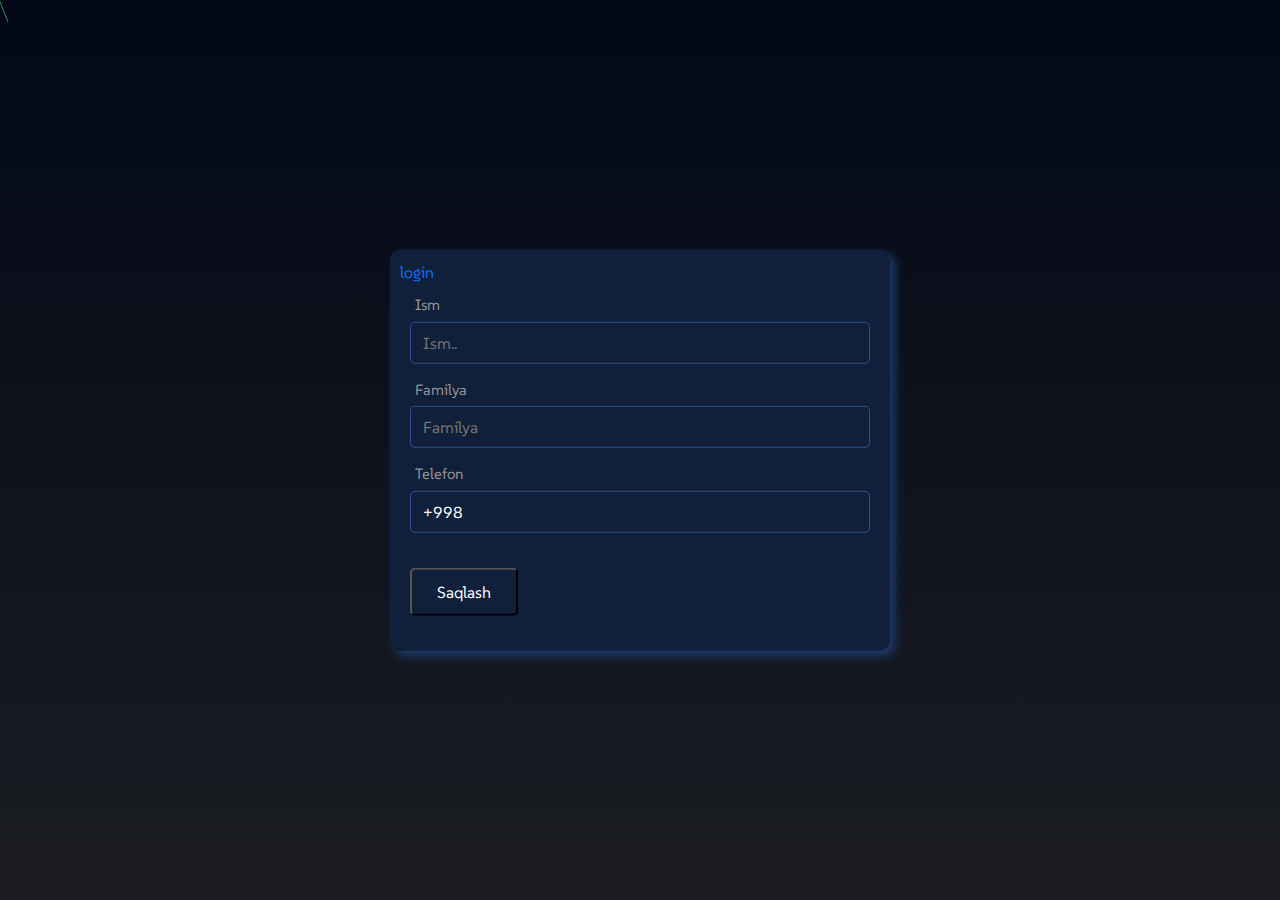
<file: login.html>
<!DOCTYPE html>
<html lang="en">

<head>
    <meta charset="UTF-8">
    <meta name="viewport" content="width=device-width, initial-scale=1.0">
    <title>Login</title>
    <link rel="shortcut icon" href="img/logo.png" type="image/x-icon">
    <!-- google font -->
    <link rel="preconnect" href="https://fonts.googleapis.com">
    <link rel="preconnect" href="https://fonts.gstatic.com" crossorigin>
    <link href="https://fonts.googleapis.com/css2?family=SUSE:wght@100..800&display=swap" rel="stylesheet">
    <!-- awesome -->
    <link rel="stylesheet" href="https://cdnjs.cloudflare.com/ajax/libs/font-awesome/6.6.0/css/all.min.css">
    <!-- bootstrap -->
    <link href="https://cdn.jsdelivr.net/npm/bootstrap@5.3.3/dist/css/bootstrap.min.css" rel="stylesheet"
        integrity="sha384-QWTKZyjpPEjISv5WaRU9OFeRpok6YctnYmDr5pNlyT2bRjXh0JMhjY6hW+ALEwIH" crossorigin="anonymous">
    <!-- style -->
    <link rel="stylesheet" href="css/media.css">
    <link rel="stylesheet" href="css/style.css">
</head>

<body>
    <div class="login">
        <svg id="mysvg"></svg>
        <div class="hero_text">
            <form action="" class="login_form"  method="post">
                <a href="">login</a>
                <ul>
                    <li>
                        <label for="">Ism</label>
                        <input type="text" placeholder="Ism..">
                    </li>
                    <li>
                        <label for="">Familya</label>
                        <input type="text" placeholder="Familya">
                    </li>
                    <li>
                        <label for="">Telefon</label>
                        <input type="text" placeholder="Telefon" value="+998">
                    </li>
                    <li>
                        <button type="submit">
                            Saqlash
                        </button>
                    </li>
                </ul>
            </form>
        </div>
    </div>
</body>


<script>
    var circleString = '<svg xmlns="http://www.w3.org/2000/svg">' +
        '<circle r="0" fill="rgba(0, 0, 0, 0)"></circle>' +
        '</svg>';
    var radiusAnimationString = '<svg xmlns="http://www.w3.org/2000/svg">' +
        '<animate attributeType="XML" ' +
        'attributeName="r" ' +
        'dur="7s" ' +
        'values="0; 5; 0" ' +
        'keyTimes="0; .5; 1" ' +
        'repeatCount="indefinite"/>' +
        '</svg>';
    var opacityAnimationString = '<svg xmlns="http://www.w3.org/2000/svg">' +
        '<animate attributeType="XML" ' +
        'attributeName="fill" ' +
        'dur="7" ' +
        'values="rgba(0, 0, 0, 0); rgba(71, 207, 115, 0.7); rgba(0, 0, 0, 0)" ' +
        'keyTimes="0; .5; 1" ' +
        'repeatCount="indefinite"/>' +
        '</svg>';
    var lineString = '<svg xmlns="http://www.w3.org/2000/svg">' +
        '<line stroke="rgba(71, 207, 115, 0.7)" stroke-width="1"/>' +
        '</svg>'

    var svg = document.querySelector('#mysvg');
    var wh, ww;

    var noOfCircles = 100;
    var activeRadius = 150;
    var circleRadius = 5;
    var circles = [];
    var parser = new DOMParser();

    var mouseX = -1;
    var mouseY = -1;
    var inRegion = false;
    var circlesNearby = [];
    var circlesFaraway = [];
    var lines = [];

    init();

    function init() {
        svg.addEventListener('mouseenter', start);
        svg.addEventListener('touchstart', start);
        svg.addEventListener('mouseleave', stop);
        svg.addEventListener('touchend', stop);
        svg.addEventListener('mousemove', move);
        svg.addEventListener('touchmove', move);

        function start() {
            inRegion = true;
        }

        function move(event) {
            mouseX = event.x;
            mouseY = event.y;
        }

        function stop() {
            inRegion = false;
            clearFrame();
        }

        createCircles();
    }

    function createCircles() {

        wh = window.innerHeight;
        ww = window.innerWidth;
        for (var i = 0; i < noOfCircles; i++) {
            var circleElement = parser.parseFromString(circleString, 'image/svg+xml').querySelector('svg > *');
            var radiusAnimation = parser.parseFromString(radiusAnimationString, "image/svg+xml").querySelector('svg > *');
            var opacityAnimation = parser.parseFromString(opacityAnimationString, "image/svg+xml").querySelector('svg > *');


            circleElement.setAttributeNS(null, 'cx', Math.floor(Math.random() * ww));
            circleElement.setAttributeNS(null, 'cy', Math.floor(Math.random() * wh));

            var animationDelay = Math.floor(Math.random() * 10) + 's';
            radiusAnimation.setAttributeNS(null, 'begin', animationDelay);
            opacityAnimation.setAttributeNS(null, 'begin', animationDelay);

            circleElement.appendChild(radiusAnimation);
            circleElement.appendChild(opacityAnimation);

            svg.appendChild(circleElement);

            circles.push(circleElement);
        }
    }

    window.requestAnimationFrame(draw);

    function draw() {

        if (inRegion) {
            clearFrame();
            segregateCircles();
            makeEffects();
        }

        window.requestAnimationFrame(draw);
    }

    function clearFrame() {
        for (var i = 0; i < lines.length; i++) {
            lines[i].remove();
        }
        lines = [];
        circlesNearby = [];

        for (var i = 0; i < circles.length; i++) {
            circles[i].setAttributeNS(null, 'stroke', '');;
        }
        circlesFaraway = [];
    }

    function segregateCircles() {
        for (var i = 0, n = circles.length; i < n; i++) {
            var current = circles[i];
            var circleX = current.getAttribute('cx');
            var circleY = current.getAttribute('cy');

            var dx = mouseX - circleX;
            var dy = mouseY - circleY;

            var distance = Math.sqrt(Math.pow(dx, 2) + Math.pow(dy, 2));
            if (distance < (activeRadius - circleRadius)) {
                circlesNearby.push(current);
            }
            else {
                circlesFaraway.push(current);
            }
        }
    }

    function makeEffects() {
        addBorders();
        drawLines();
    }

    function addBorders() {
        for (var i = 0; (i + 1) < circlesNearby.length; i++) {
            circlesNearby[i].setAttributeNS(null, 'stroke', 'yellow');
            circlesNearby[i].setAttributeNS(null, 'stroke-width', '5');
        }
        for (var i = 0; (i + 1) < circlesFaraway.length; i++) {
            circlesFaraway[i].setAttributeNS(null, 'stroke', '');
        }
    }

    function drawLines() {
        for (var i = 0; i < circlesNearby.length; i++) {
            var current = circlesNearby[i];
            var circleX = current.getAttribute('cx');
            var circleY = current.getAttribute('cy');

            var line = drawLine(mouseX, mouseY, circleX, circleY);

            svg.appendChild(line);
            lines.push(line);
        }
    }

    function drawLine(x1, y1, x2, y2) {
        var line = parser.parseFromString(lineString, 'image/svg+xml').querySelector('svg > *');

        line.setAttributeNS(null, 'x1', x1);
        line.setAttributeNS(null, 'y1', y1);
        line.setAttributeNS(null, 'x2', x2);
        line.setAttributeNS(null, 'y2', y2);

        return line;
    }
</script>

</html>
</file>
<file: css/media.css>
/* Large Devices, Wide Screens */
@media only screen and (max-width : 1200px) {
    .sectionContainer .mainTitle span {
        font-size: 35px !important;
        line-height: 40px !important;
    }

}

/* Medium Devices, Desktops */
@media only screen and (max-width : 992px) {
    .sectionContainerFluid2 .items {
        grid-template-columns: 1fr 1fr !important;
    }
}

/* Small Devices, Tablets */
@media only screen and (max-width : 768px) {
    .regster_user button {
        padding: 7px 10px !important;
        border-radius: 5px;
        transition: .3s;
        font-size: 14px;
    }

    .sectionContainer .mainTitle span {
        font-size: 25px !important;
        line-height: 30px !important;
        margin-bottom: 10px;

    }
}
@media only screen and (max-width : 500px) {
    .hero_text{
        width: 90% !important;
    }
    .hero_text .login_form{
        width: 100% !important;
    }
}
/* Extra Small Devices, Phones */
@media only screen and (max-width : 480px) {
    .regster_user button p {
        display: none !important;
    }

    .sectionContainer .mainTitle span {
        margin-top: 65px;
        text-align: center;
        padding: 0 20px;
    }

    .sectionContainer {
        grid-template-columns: 1fr !important;
    }

    .sectionContainer .mainTitle {
        align-items: center !important;
    }

    .sectionContainer .mainImg {
        padding: 10px;
    }

    .sectionContainerFluid2 .topTitle {
        font-size: 25px !important;
    }

    .sectionContainerFluid2 .items {
        grid-template-columns: 1fr !important;
    }

    .sectionContainerFluid2 .items li {
        padding-left: 40px !important;
    }

    .sectionContainer3 ul, .footer ul{
        padding: 15px !important;
        grid-template-columns: 1fr !important;
        padding-bottom: 50px !important;
    }
    .madal_item{
        padding: 10px;
    }
    .madal_item p{
        font-size: 14px;
    }
}

/* Custom, iPhone Retina */
@media only screen and (max-width : 320px) {}
</file>
<file: css/style.css>
* {
  padding: 0;
  margin: 0;
  box-sizing: border-box;
  font-family: "SUSE", sans-serif;
  position: relative;
}

p {
  padding: 0;
  margin: 0;
}

a {
  text-decoration: none !important;
}

ul li {
  list-style-type: none;
}

ul {
  padding: 0;
  margin: 0;
}

.hidden {
  display: none !important;
}

.navbar {
  background-color: #111827;
  height: 74px;
}

.logo a {
  width: 40px;
  height: 40px;
  display: block;
}
.logo a img {
  width: 100%;
}

.sectionContainerFluid {
  background-color: #020817;
  padding-bottom: 80px;
}

.regster_user button {
  background: linear-gradient(90deg, #111827, #1e3865);
  padding: 10px 15px;
  border-radius: 5px;
  transition: 0.3s;
  border: 1px solid orange;
  color: #fff;
}
.regster_user button .btn_title {
  display: flex;
  align-items: center;
  justify-content: center;
  gap: 5px;
}
.regster_user button p {
  color: #fff;
  display: inline-block;
}

.regster_user button:hover p,
.regster_user button:hover i {
  color: orange !important;
  transition: 0.3s;
}

.sectionContainer {
  display: grid;
  height: 100%;
  grid-template-columns: 1fr 1fr;
  position: relative;
}
.sectionContainer .mainTitle {
  display: flex;
  align-items: start;
  justify-content: center;
  flex-direction: column;
  gap: 10px;
}
.sectionContainer .mainTitle .mainBtnRegstr button.mainBtnRegstr_btn {
  width: 100%;
  display: flex;
  align-items: center;
  justify-content: center;
  gap: 10px;
  padding: 10px 15px;
  color: #fff;
  border: 1px solid orange;
  background: linear-gradient(90deg, #111827, #1e3865);
  font-size: 16px;
  border-radius: 5px;
}
.sectionContainer .mainTitle span {
  font-size: 55px;
  line-height: 60px;
  background: linear-gradient(to left, orange 0%, #ff99cc 100%);
  -webkit-background-clip: text;
  -webkit-text-fill-color: transparent;
  margin-bottom: 20px;
}
.sectionContainer .mainImg {
  width: 100%;
  height: 100%;
  display: flex;
  align-items: center;
  justify-content: center;
  padding-top: 60px;
}
.sectionContainer .mainImg img {
  width: 100%;
}
.sectionContainer .link_icon {
  position: absolute;
  display: flex;
  align-items: center;
  justify-content: center;
  flex-direction: row;
  gap: 10px;
  right: 15px;
  top: 20px;
}
.sectionContainer .link_icon a {
  width: 40px;
  height: 40px;
  background-color: #111827;
  border-radius: 5px;
  display: block;
  box-shadow: 3px 3px 5px #1d3763;
}
.sectionContainer .link_icon a :hover {
  color: orange;
}
.sectionContainer .link_icon a button {
  width: 100%;
  height: 100%;
  background-color: transparent;
  color: #fff;
  font-size: 20px;
  border: none;
}

.sectionContainerFluid2 {
  background-color: #020817;
}
.sectionContainerFluid2 .topTitle {
  text-align: center;
  font-size: 40px;
  color: #fff;
}
.sectionContainerFluid2 .items {
  display: grid;
  grid-template-columns: 1fr 1fr 1fr 1fr;
  gap: 15px;
  padding: 25px 0;
}
.sectionContainerFluid2 .items li {
  padding: 10px;
  display: flex;
  align-items: center;
  justify-content: start;
  gap: 5px;
  border-radius: 5px;
  box-shadow: 2px 2px 5px #91b4f2;
  background-color: #1e3762;
}
.sectionContainerFluid2 .items li span {
  font-size: 22px;
  color: orange;
}
.sectionContainerFluid2 .items li .item_img {
  width: 90px !important;
  height: 90px !important;
  border-radius: 50%;
  display: flex;
  align-items: center;
  justify-content: center;
}
.sectionContainerFluid2 .items li .item_img img {
  width: 60% !important;
}

.sectionContainer3 ul {
  padding: 40px 0;
  display: grid;
  gap: 30px;
  grid-template-columns: 1fr 1fr;
}
.sectionContainer3 ul li {
  border-bottom: 1px solid #1e3762;
  font-size: 20px;
  padding: 10px 0;
  color: #fff;
}
.sectionContainer3 ul li span {
  position: relative;
}
.sectionContainer3 ul li span ::after {
  content: "";
  position: absolute;
  width: 10px;
  height: 10px;
  background-color: #1e3762;
  box-shadow: 0px 0px 10px #7e9bce;
  left: -20px;
  top: 8px;
  border-radius: 50%;
}
.sectionContainer3 ul li b {
  color: orange !important;
}

.footer p {
  font-size: 40px;
  color: #fff;
  text-align: center;
  padding-top: 35px;
}
.footer ul {
  display: grid;
  grid-template-columns: 1fr 1fr;
  gap: 20px;
  padding-top: 20px;
  padding-bottom: 80px;
}
.footer ul li {
  display: flex;
  align-items: center;
  justify-content: center;
}
.footer ul li a {
  display: block;
  padding: 10px 20px;
  width: 200px !important;
  display: flex;
  align-items: center;
  justify-content: start;
  gap: 10px;
  color: #fff;
  background-color: #1e3762;
  border-radius: 3px;
  box-shadow: 2px 2px 5px #91b4f2;
  transition: 0.2s;
}
.footer ul li a :hover {
  color: orange;
  transition: 0.2s;
}
.footer ul li a i {
  color: orange;
  font-size: 18px;
}

.login {
  width: 100%;
  height: 100vh;
}

svg {
  width: 100%;
  height: 100%;
  background: linear-gradient(#020817, #1b1d22);
}

.hero_text {
  position: absolute;
  top: 50%;
  left: 50%;
  transform: translate(-50%, -50%);
  color: white;
  text-align: center;
}
.hero_text .login_form {
  width: 500px;
  background-color: #10203a;
  border-radius: 10px;
  box-shadow: 5px 5px 10px #1d3b6c;
  display: flex;
  align-items: start;
  justify-content: start;
  flex-direction: column;
  padding: 10px;
}
.hero_text .login_form ul {
  width: 100%;
  padding: 10px !important;
}
.hero_text .login_form ul li {
  width: 100%;
  margin-bottom: 15px;
  display: flex;
  align-items: start;
  justify-content: center;
  flex-direction: column;
}
.hero_text .login_form ul li label {
  font-size: 15px;
  color: #969696;
  margin-bottom: 5px;
  padding-left: 5px;
}
.hero_text .login_form ul li input {
  padding: 8px 12px;
  width: 100%;
  font-size: 16px;
  background-color: transparent;
  color: #fff;
  outline: none;
  border: 1px solid #2c5295;
  border-radius: 5px;
}
.hero_text .login_form ul li button {
  margin-top: 20px;
  padding: 10px 25px;
  background-color: #10203a;
  color: #fff;
  border-radius: 5px;
}

.admin_contener {
  width: 100%;
  height: 100vh;
  overflow-y: auto;
  background-color: #020817;
  padding: 20px;
}
.admin_contener ul {
  width: 100%;
  border: 1px solid #10203a;
}
.admin_contener .top_bar {
  background-color: #10203a;
  color: orange;
  display: grid;
  grid-template-columns: 1fr 6fr 4fr;
  padding: 10px;
  font-size: 18px;
}
.admin_contener li form {
  display: grid;
  padding: 10px;
  border: 1px solid #10203a;
  color: #fff;
  grid-template-columns: 1fr 6fr 4fr;
  width: 100%;
  height: 100%;
}
.admin_contener li form span {
  display: flex;
  align-items: center;
  justify-content: start;
}
.admin_contener li form .button_admin {
  display: flex;
  align-items: center;
  justify-content: space-between;
}
.admin_contener li form .button_admin button {
  width: 35px;
  height: 35px;
  background-color: #10203a;
  color: red;
}

.madal_item {
  background-color: rgb(21, 130, 21);
  position: fixed;
  z-index: 1516516;
  right: -100%;
  bottom: 20px;
  padding: 15px;
  border-radius: 5px;
  box-shadow: 0px 0px 10px lime;
}
.madal_item p {
  font-size: 20px;
  color: #fff;
}

.madal_item.active {
  animation: madal_item 10s 1;
}

@keyframes madal_item {
  0% {
    right: -100%;
    bottom: 20px;
  }
  10% {
    right: 20px;
    bottom: 20px;
  }
  90% {
    right: 20px;
    bottom: 20px;
  }
  100% {
    right: -100%;
    bottom: 20px;
  }
}/*# sourceMappingURL=style.css.map */
</file>
